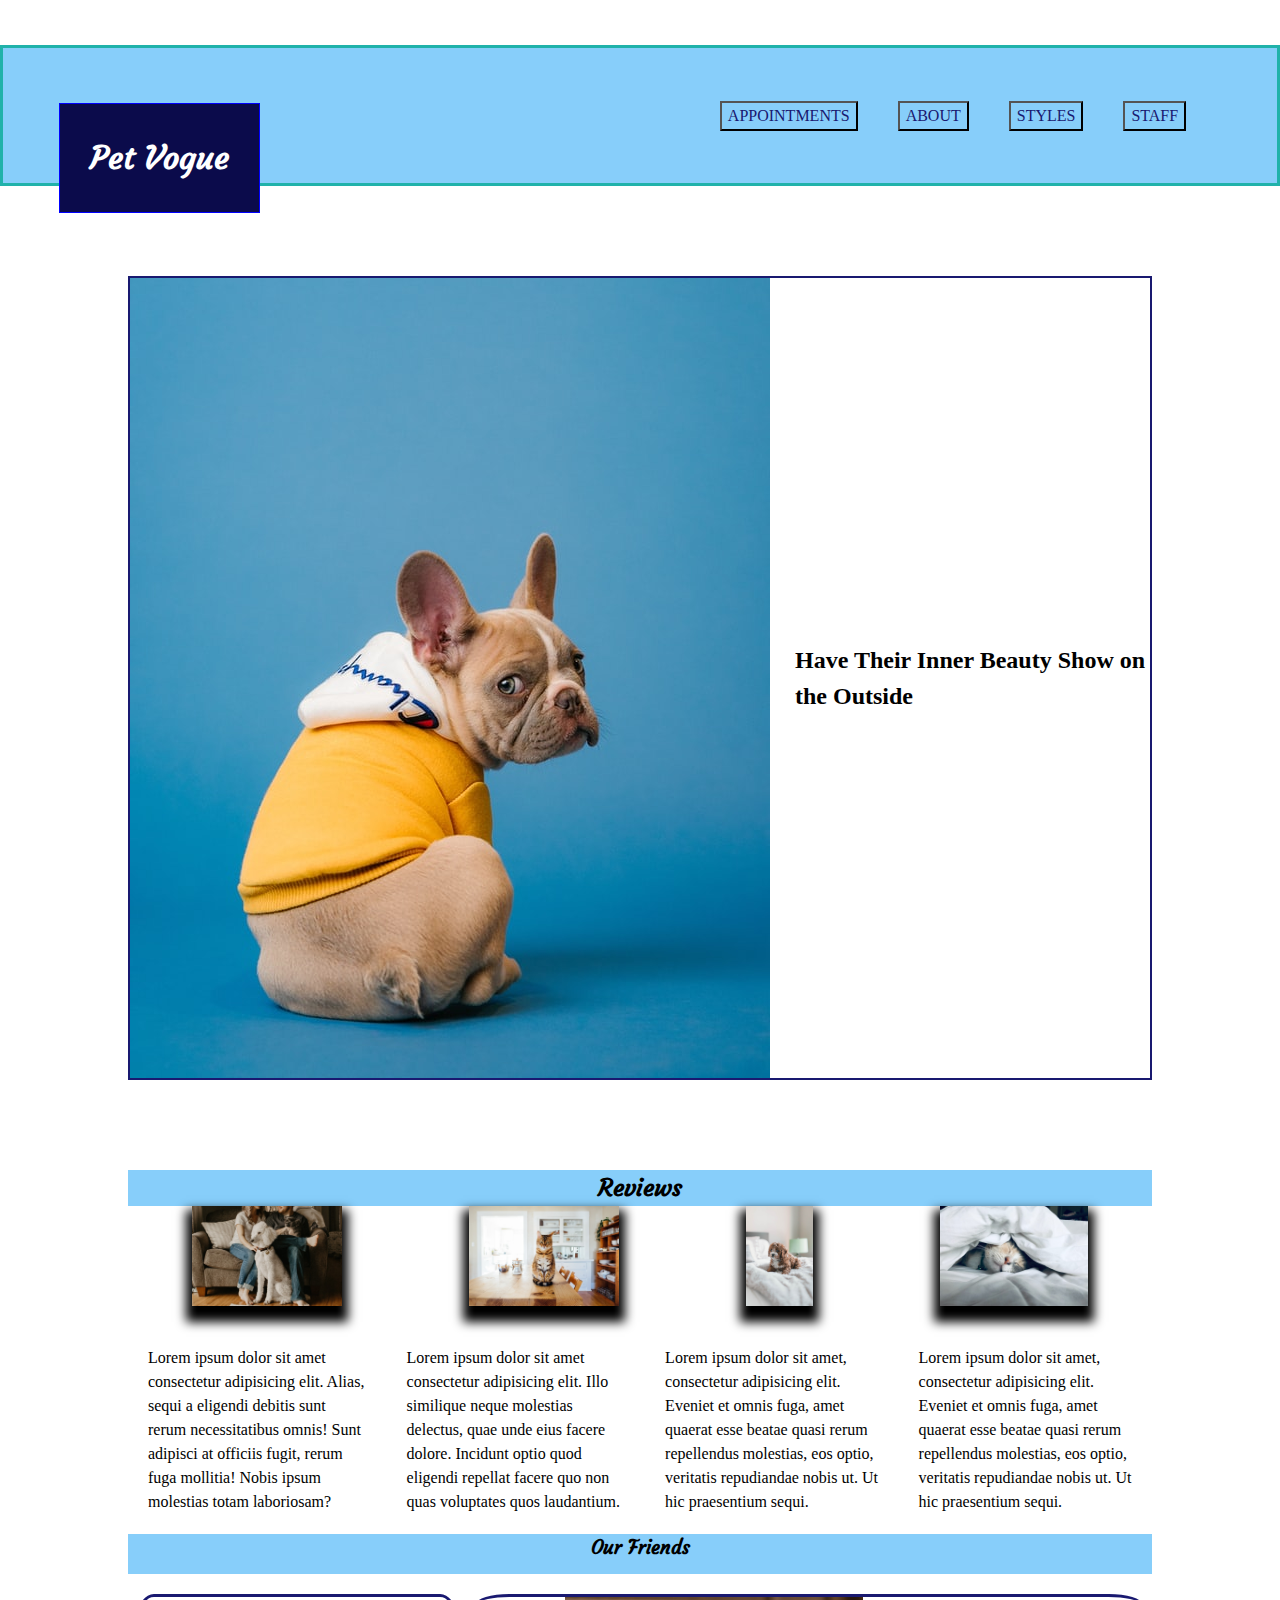
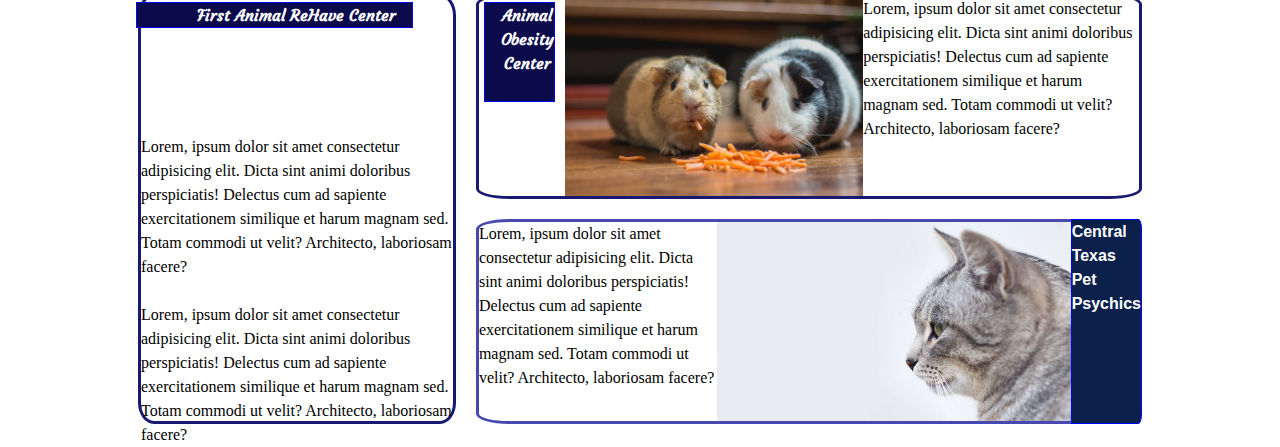
<file: index.html>
<!DOCTYPE html>
<html lang="en">
<head>
    <meta charset="UTF-8">
    <meta http-equiv="X-UA-Compatible" content="IE=edge">
    <meta name="viewport" content="width=device-width, initial-scale=1.0">
    <link rel="stylesheet" href="./reset.css">
    <link rel="stylesheet" href="./style.css">
    <link rel="preconnect" href="https://fonts.gstatic.com">
    <link href="https://fonts.googleapis.com/css2?family=Courgette&display=swap" rel="stylesheet">
    <title>Hair-salon-for-pets</title>
</head>
<body>
    <header>
        <nav>
            <h1>Pet Vogue</h1>
            <li>
                <ul id="main-nav"><a href="./Appointment/ContactMe.html"><button>APPOINTMENTS</button></a> </ul>
                <ul id="main-nav"><a href="./about/aboutPage.html"><button>ABOUT</button></a></ul>
                <ul id="main-nav"><a href="./Gallery/gallery-index.html"><button>STYLES</button></a></ul>
                <ul id="main-nav"><a href="./Staff/staff-index.html"><button>STAFF</button></a></ul>
            </li>
        </nav>
    </header>
    <section class="margin-setter">
        <section class="slogan">
            <img src="./images/small-pic-pet.jpg" alt="customer">
            <h2>Have Their Inner Beauty Show on the Outside</h2>
        </section>
        <section class="samples">
            <h2>Reviews</h2>
            <div class="images">
                <img src="./images/groomed-pets (1).jpg" alt="Grooms-pet">
                <img src="./images/groomed-pets (2).jpg" alt="Grooms-pet">
                <img src="./images/groomed-pets (3).jpg" alt="Grooms-pet">
                <img src="./images/groomed-pets (4).jpg" alt="Grooms-pet">
            </div>
            <div class="grooms">
                <p>Lorem ipsum dolor sit amet consectetur adipisicing elit. Alias, sequi a eligendi debitis sunt rerum necessitatibus omnis! Sunt adipisci at officiis fugit, rerum fuga mollitia! Nobis ipsum molestias totam laboriosam?</p>
                <p>Lorem ipsum dolor sit amet consectetur adipisicing elit. Illo similique neque molestias delectus, quae unde eius facere dolore. Incidunt optio quod eligendi repellat facere quo non quas voluptates quos laudantium.</p>
                <p>Lorem ipsum dolor sit amet, consectetur adipisicing elit. Eveniet et omnis fuga, amet quaerat esse beatae quasi rerum repellendus molestias, eos optio, veritatis repudiandae nobis ut. Ut hic praesentium sequi.</p>
                <p>Lorem ipsum dolor sit amet, consectetur adipisicing elit. Eveniet et omnis fuga, amet quaerat esse beatae quasi rerum repellendus molestias, eos optio, veritatis repudiandae nobis ut. Ut hic praesentium sequi.</p>
            </div>    
        </section>
        <section class="reviews">
            <h3>Our Friends</h3>
            <div class="our-friends">
                <h4>First Animal ReHave Center</h4>
                <iframe src="https://giphy.com/embed/QYDQY6T9kREty" width=auto height="150" frameBorder="0" class="giphy-embed" allowFullScreen></iframe>
                <p>Lorem, ipsum dolor sit amet consectetur adipisicing elit. Dicta sint animi doloribus perspiciatis! Delectus cum ad sapiente exercitationem similique et harum magnam sed. Totam commodi ut velit? Architecto, laboriosam facere?</p>
                <br>
                <p>Lorem, ipsum dolor sit amet consectetur adipisicing elit. Dicta sint animi doloribus perspiciatis! Delectus cum ad sapiente exercitationem similique et harum magnam sed. Totam commodi ut velit? Architecto, laboriosam facere?</p>
            </div>
            <div class="other-friends">
                <h4>Animal Obesity Center</h4>
                <img src="./images/animal -eating.jpg" alt="chovy-pets">
                <p>Lorem, ipsum dolor sit amet consectetur adipisicing elit. Dicta sint animi doloribus perspiciatis! Delectus cum ad sapiente exercitationem similique et harum magnam sed. Totam commodi ut velit? Architecto, laboriosam facere?</p>
            </div>
            <div class="other-other-friends">
                <h4>Central Texas Pet Psychics</h4>
                <img src="./images/trauma-cat.jpg" alt="trauma-cat">
                <p>Lorem, ipsum dolor sit amet consectetur adipisicing elit. Dicta sint animi doloribus perspiciatis! Delectus cum ad sapiente exercitationem similique et harum magnam sed. Totam commodi ut velit? Architecto, laboriosam facere?</p>
            </div>
        </section>
        <footer>
            <p></p>
            <p></p>
            <p></p>
            <p></p>
        </footer>
    </section>    
</body>
</html>
</file>
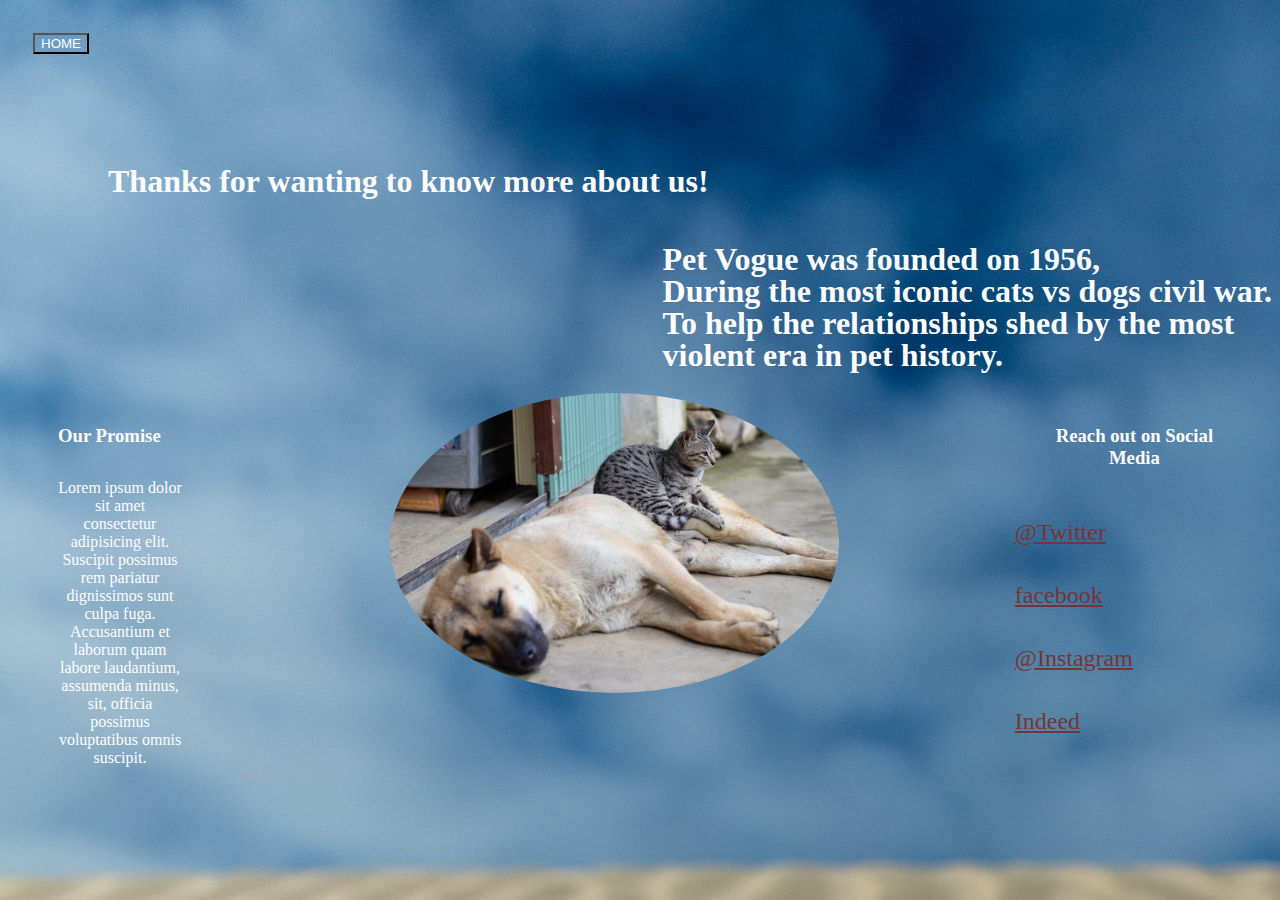
<file: about/aboutPage.html>
<!DOCTYPE html>
<html lang="en">
<head>
    <meta charset="UTF-8">
    <meta http-equiv="X-UA-Compatible" content="IE=edge">
    <meta name="viewport" content="width=device-width, initial-scale=1.0">
    <link rel="stylesheet" href="./aboutStyles.css">
    <title>AboutPage</title>
</head>
<body>
    <div class="aboutMe">
    <header>
        <a href="../index.html"><button>HOME</button></a>
    </header>
    <div class="hello-box">
        <H1 class="h1-hello">Thanks for wanting to know more about us!</H1>
        <H1 class="h1-whoIam">
            <spam>Pet Vogue was founded on 1956,</spam> 
            <span>During the most iconic cats vs dogs civil war.</span>
            <spam>To help the relationships shed by the most</spam>
            <spam>violent era in pet history.</spam>
        </H2>
    </div>
    <div class="mediaBox">
        <div class="somAboutMe">
            <h3>Our Promise</h3>
            <p>Lorem ipsum dolor sit amet consectetur adipisicing elit. Suscipit possimus rem pariatur dignissimos sunt culpa fuga. Accusantium et laborum quam labore laudantium, assumenda minus, sit, officia possimus voluptatibus omnis suscipit.</p>
        </div>
        <section class="image">
            <img src="./about-imgs/catNdog.jpg" alt="Me&cats">
        </section>
        <aside class="aside-right">
            <H3>Reach out on Social Media</H3>
            <a href="Twitter.com" >@Twitter</a>
            <a href="facebook.com">facebook</a>
            <a href="Instagram.com">@Instagram</a>
            <a href="Indeed.com">Indeed</a>
        </aside>
        <footer>
            <section></section>
        </footer>
        </div>
    </div>
</body>
</html>
</file>
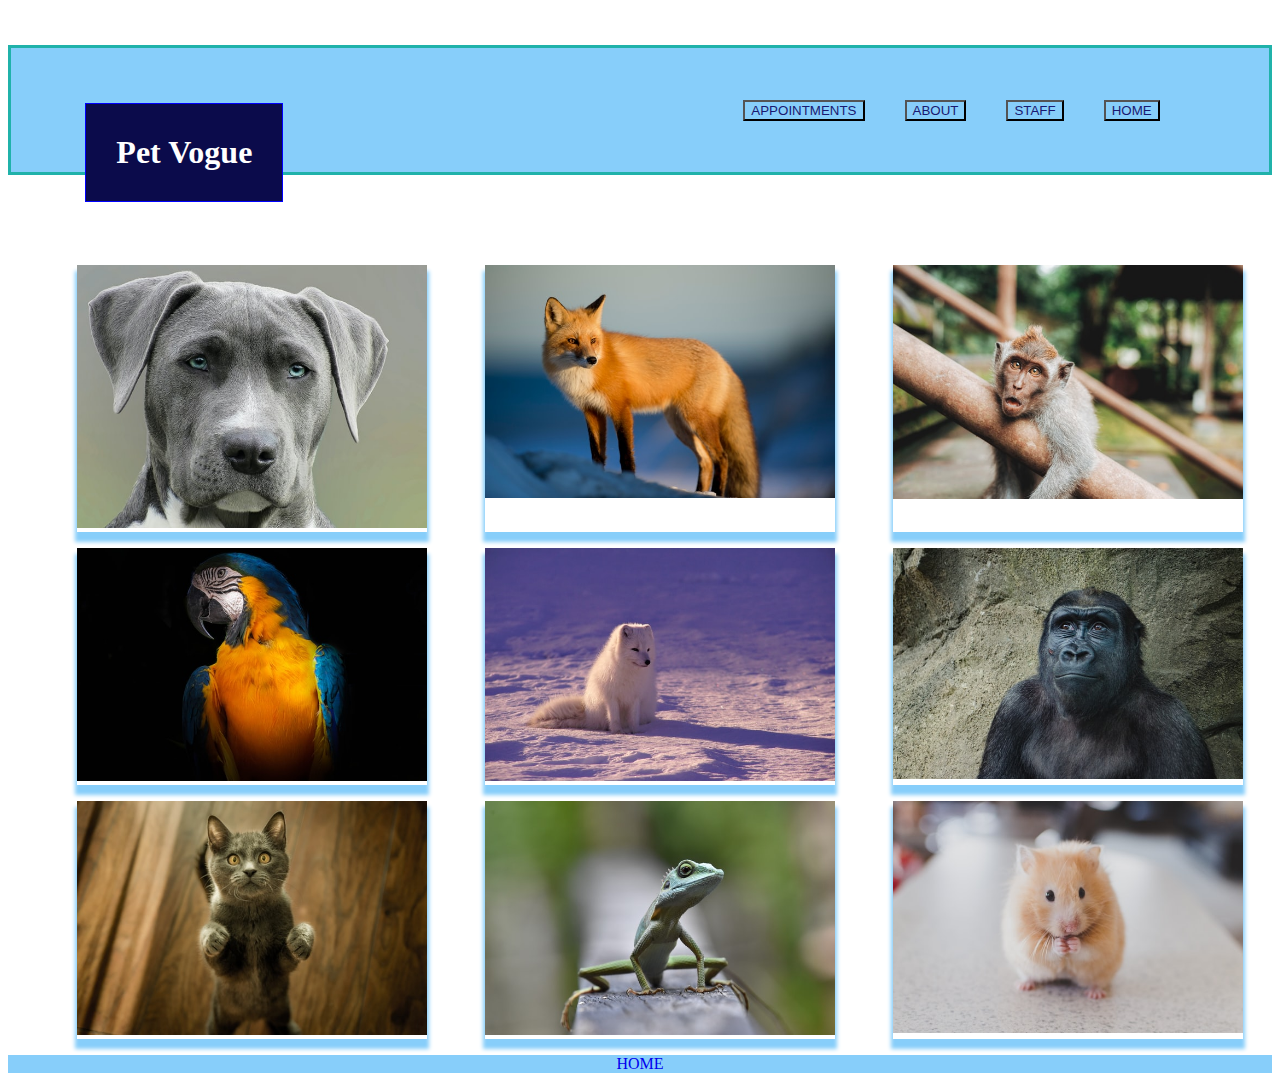
<file: Gallery/gallery-index.html>
<!DOCTYPE html>
<html lang="en">
<head>
    <meta charset="UTF-8">
    <meta http-equiv="X-UA-Compatible" content="IE=edge">
    <meta name="viewport" content="width=device-width, initial-scale=1.0">
    <link rel="stylesheet" href="./gallery-style.css">
    <link rel="stylesheet" href="../style.css">
    <title>Gallery</title>
</head>
<body>
    <header>
        <nav>
            <h1>Pet Vogue</h1>
            <li>
                <ul id="main-nav"><a href="./Appointment/ContactMe.html"><button>APPOINTMENTS</button></a> </ul>
                <ul id="main-nav"><a href="./about/aboutPage.html"><button>ABOUT</button></a></ul>
                <ul id="main-nav"><a href="../Staff/staff-index.html"><button>STAFF</button></a></ul>
                <ul id="main-nav"><a href="../index.html"><button>HOME</button></a></ul>
            </li>
        </nav>
        <section>
            <main>
                <ul>
                    <li><img src="../images/gallery/gallery (1).jpg" alt=""></li>
                    <li><img src="../images/gallery/gallery (9).jpg" alt=""></li>
                    <li><img src="../images/gallery/gallery (3).jpg" alt=""></li>
                </ul>
                <ul>
                    <li><img src="../images/gallery/gallery (4).jpg" alt=""></li>
                    <li><img src="../images/gallery/gallery (5).jpg" alt=""></li>
                    <li><img src="../images/gallery/gallery (6).jpg" alt=""></li>
                </ul>
                <ul>
                    <li><img src="../images/gallery/gallery (7).jpg" alt=""></li>
                    <li><img src="../images/gallery/gallery (8).jpg" alt=""></li>
                    <li><img src="../images/gallery/gallery (10).jpg" alt=""></li>
                </ul>
                <section>
                    <footer>
                        <a href="../index.html">HOME</a>
                    </footer>
                </section>
            </main>
        </section>
    </header>
</body>
</html>
</file>
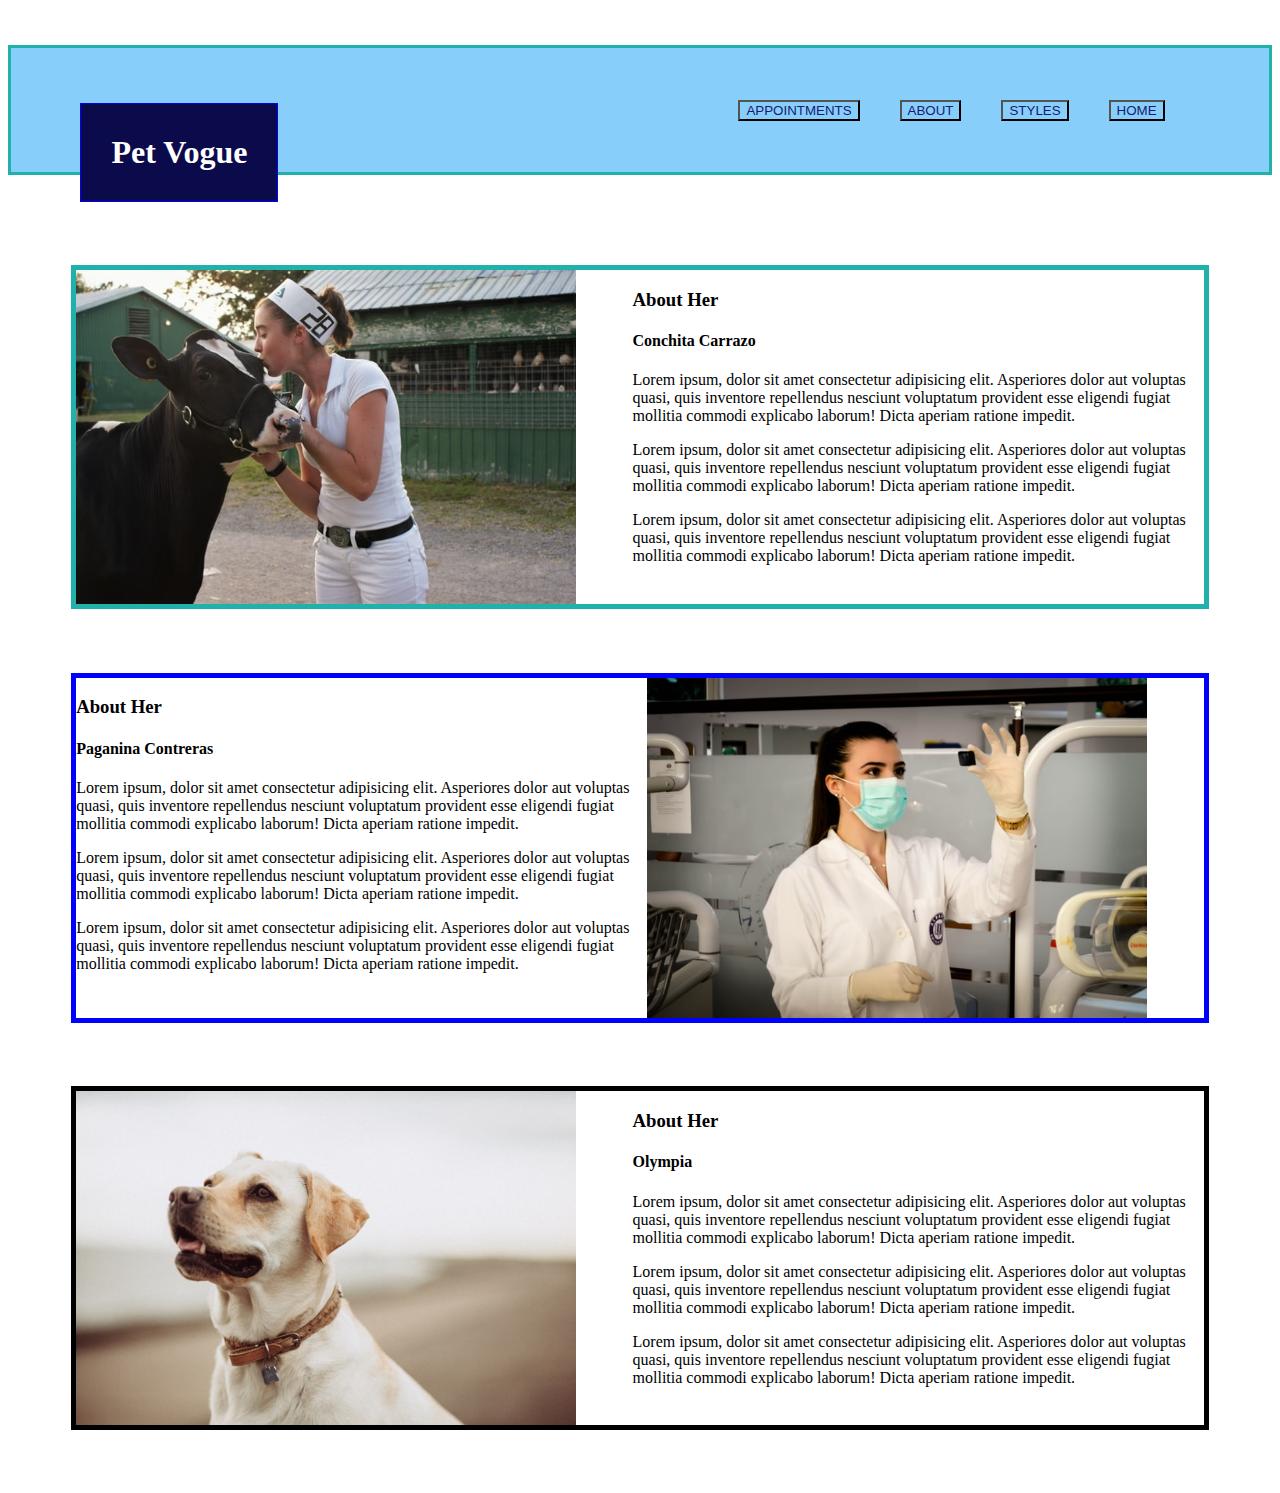
<file: Staff/staff-index.html>
<!DOCTYPE html>
<html lang="en">
<head>
    <meta charset="UTF-8">
    <meta http-equiv="X-UA-Compatible" content="IE=edge">
    <meta name="viewport" content="width=device-width, initial-scale=1.0">
    <link rel="stylesheet" href="../style.css">
    <link rel="stylesheet" href="./staff-style.css">
    <title>Staff</title>
</head>
<body>
    <header>
        <nav>
            <h1>Pet Vogue</h1>
            <li>
                <ul id="main-nav"><a href="./Appointment/ContactMe.html"><button>APPOINTMENTS</button></a> </ul>
                <ul id="main-nav"><a href="./about/aboutPage.html"><button>ABOUT</button></a></ul>
                <ul id="main-nav"><a href="./Gallery/gallery-index.html"><button>STYLES</button></a></ul>
                <ul id="main-nav"><a href="../index.html"><button>HOME</button></a></ul>
            </li>
        </nav>
    </header>
    <main>
        <div class="hairStylist">
            <img src="./staff-images/stylist-staff (3).jpg" alt="hailStylist">
            <div class="about-her">
                <h3>About Her</h3>
                <h4>Conchita Carrazo</h4>
                <p>Lorem ipsum, dolor sit amet consectetur adipisicing elit. Asperiores dolor aut voluptas quasi, quis inventore repellendus nesciunt voluptatum provident esse eligendi fugiat mollitia commodi explicabo laborum! Dicta aperiam ratione impedit.</p>
                <p>Lorem ipsum, dolor sit amet consectetur adipisicing elit. Asperiores dolor aut voluptas quasi, quis inventore repellendus nesciunt voluptatum provident esse eligendi fugiat mollitia commodi explicabo laborum! Dicta aperiam ratione impedit.</p>
                <p>Lorem ipsum, dolor sit amet consectetur adipisicing elit. Asperiores dolor aut voluptas quasi, quis inventore repellendus nesciunt voluptatum provident esse eligendi fugiat mollitia commodi explicabo laborum! Dicta aperiam ratione impedit.</p>
            </div>
        </div>
        <div class="assistent">
            <img src="./staff-images/assist-staff (1).jpg" alt="assistent">
            <div class="about-her">
                <h3>About Her</h3>
                <h4>Paganina Contreras</h4>
                <p>Lorem ipsum, dolor sit amet consectetur adipisicing elit. Asperiores dolor aut voluptas quasi, quis inventore repellendus nesciunt voluptatum provident esse eligendi fugiat mollitia commodi explicabo laborum! Dicta aperiam ratione impedit.</p>
                <p>Lorem ipsum, dolor sit amet consectetur adipisicing elit. Asperiores dolor aut voluptas quasi, quis inventore repellendus nesciunt voluptatum provident esse eligendi fugiat mollitia commodi explicabo laborum! Dicta aperiam ratione impedit.</p>
                <p>Lorem ipsum, dolor sit amet consectetur adipisicing elit. Asperiores dolor aut voluptas quasi, quis inventore repellendus nesciunt voluptatum provident esse eligendi fugiat mollitia commodi explicabo laborum! Dicta aperiam ratione impedit.</p>
            </div>
        </div>
        <div class="security">
            <img src="./staff-images/security-staff (2).jpg" alt="security">
            <div class="about-her">
                <h3>About Her</h3>
                <h4>Olympia</h4>
                <p>Lorem ipsum, dolor sit amet consectetur adipisicing elit. Asperiores dolor aut voluptas quasi, quis inventore repellendus nesciunt voluptatum provident esse eligendi fugiat mollitia commodi explicabo laborum! Dicta aperiam ratione impedit.</p>
                <p>Lorem ipsum, dolor sit amet consectetur adipisicing elit. Asperiores dolor aut voluptas quasi, quis inventore repellendus nesciunt voluptatum provident esse eligendi fugiat mollitia commodi explicabo laborum! Dicta aperiam ratione impedit.</p>
                <p>Lorem ipsum, dolor sit amet consectetur adipisicing elit. Asperiores dolor aut voluptas quasi, quis inventore repellendus nesciunt voluptatum provident esse eligendi fugiat mollitia commodi explicabo laborum! Dicta aperiam ratione impedit.</p>
            </div>
        </div>
    </main>
</body>
</html>
</file>
<file: style.css>
header nav{
    border: 3px solid lightseagreen;
    background-color: lightskyblue;
    display: flex;
    margin-top: 5vh;
    margin-bottom: 10vh;
    padding: 20px;
    align-items: center;
    justify-content: center;
}

nav h1 {
    border: 1px solid blue;
    background-color: rgb(11, 11, 75);
    color: white;
    font-family: 'Courgette', cursive;
    position:relative;
    margin: 35px 400px -50px 25px;
    padding: 30px;
}

nav li {
    /* border: 1px solid black; */
    display: flex;
    justify-content: space-between;
    padding: 10px 40px;
}

nav li ul {
    /* border: 1px solid lightseagreen; */
    display: flex;
    align-items: center;
    padding: 5px 20px;
    position: sticky;
}

button {
    background-color: lightskyblue;
    color:midnightblue;
    border-radius: 100%;
    border-radius: 0%;
}

@media (max-width: 650px) {
    nav {
        display: flex;
        flex-direction: column;
            }
}

@media (max-width: 650px) {
    nav h1{
        margin: 0%;
        border-radius: 25%;
            }
}

@media (max-width: 650px) {
    nav li ul{
        display: flex;
        flex-direction: column;
        margin: 0;
        padding: 0;
        text-shadow: midnightblue;
        border-radius: 0%;
        color: white;
        background-color: rgb(11, 11, 75);
        font-family: 'Courgette', cursive;
            }
}

button:hover {
    text-shadow: midnightblue;
    border-radius: 0%;
    color: white;
    background-color: rgb(11, 11, 75);
    font-family: 'Courgette', cursive;
}

.margin-setter {
    margin: auto 10%;
}

@media (max-width: 650px) {
    .margin-setter {
        display: flex;
        flex-direction: column;
            }
        }

.slogan {
    border: 2px solid midnightblue;
    margin-bottom: 10vh;
    display: flex;
    flex-direction: row;
    align-items: center;
    justify-items: center;
}

.slogan h2 {
    /* align-items: center; */
    padding-left: 25px;
}

.images {
    padding-bottom: 20px;
}

@media (max-width: 650px) {
    .slogan {
        display: flex;
        /* flex-direction: column; */
        flex-direction: column-reverse;
            }
}

.images, .grooms {
    /* border: 2px solid green; */
    display: flex;
    justify-content: space-around;
}

.samples h2 {
    font-family: 'Courgette', cursive;
    background-color: lightskyblue;
    text-align: center;
}

.samples .images img{ 
   flex-direction: row;
   height: 100px;
   width: auto;
   box-shadow: 0px 10px 10px 6px;
}

.grooms p {
    padding: 20px;
}

@media (max-width: 650px) {
    .samples {
        display: flex;
        flex-direction: column; 
            }
}

@media (max-width: 650px) {
    .samples .images{
        /* display: flex;
        flex-direction: column;  */
        margin-top: 15px;
            }
}

.reviews {
    display: grid;
    grid-template-columns: 33% 1fr 33%;
    grid-template-rows: 10% 45% 45% ;
    height: 500px;
}

.reviews h3{
    font-family: 'Courgette', cursive;
    background-color: lightskyblue;
    grid-column: 1/4;
    grid-row: 1/2;
    text-align: center;
}

.reviews .our-friends {
    grid-column: 1/2;
    grid-row: 2/4;
    border: 3px solid midnightblue;
    border-radius: 5%;
    margin: 10px;
}

.reviews h3 {
    margin-bottom: 10px;
}

.our-friends h4 {
    border: 1px solid blue;
    background-color: rgb(11, 11, 75);
    color: white;
    font-family: 'Courgette', cursive;
    position:relative;
    margin: 5px 40px -50px -5px;
    padding-left: 60px; 
}

.reviews .other-friends {
    display: flex;
    grid-column: 2/4;
    grid-row: 2/3;
    border: 3px solid midnightblue;
    border-radius: 5%;
    margin: 10px;
}

.other-friends h4 {
    border: 1px solid blue;
    background-color: rgb(11, 11, 75);
    color: white;
    font-family: 'Courgette', cursive;
    text-align: center;
    margin: 5px 10px -5px 5px;
    height: 50%;
    padding-left: 16px; 
}

.other-other-friends h4 {
    border: 1px solid blue;
    background-color: rgb(11, 33, 75);
    color: white;
    font-family:Arial, Helvetica, sans-serif;
    margin: -3px -3px -3px 0px;
    position: relative;
    border-radius:0% 5% 5% 0%;
}

.reviews .other-other-friends {
    display:flex;
    flex-direction: row-reverse;
    grid-column: 2/4;
    grid-row: 3/4;
    border: 3px solid rgb(72, 72, 177);
    border-radius: 5%;
    margin: 10px;
}

@media (max-width: 650px) {
    .reviews  {
        display: flex;
        flex-direction: column;
           }
}

@media (max-width: 650px) {
    .reviews .other-friends, .other-other-friends {
        display: flex;
        flex-direction: column;    
    }
}

@media (max-width: 650px) {
    .reviews .other-other-friends img {
        height: 100px;
        position:absolute;
        margin-top: 35px;
           }
}

@media (max-width: 650px) {
    .reviews .other-other-friends p {
        position:relative;
           }
}

@media (max-width: 650px) {
    .reviews .other-other-friends {
        height: 400px;
        margin-top: 0;
        position:relative;
        flex-wrap: wrap;
           }
}

@media (max-width: 650px) {
    .reviews .other-other-friends h4 {
        position: ;
    }
}
</file>
<file: about/aboutStyles.css>
body {
    color: rgb(253, 253, 255);
    background: url(./about-imgs/about-backg.jpg);
}

.aboutMe {
    /* border:1px solid sandybrown; */
}

.image {
    display: flex;
    justify-content: center;
    margin: 0;
    padding: 0;
}

.image img {
    /* border:2px solid blue; */
    max-height: 300px;
    max-width: auto;
    display: block;
    border-radius: 50%;
} 

header {
    /* border: 1px solid blue; */
    padding: 25px;
    /* margin: 0 100%; */
    align-items: center;
}

.hello-box {
    /* border: 1px solid red; */
    margin-top: 7vh;
    display: flex;
    flex-direction: column;  
}

.hello-box .h1-hello {
    position: relative;
    left: -.25ww;
    margin-left: 100px;
}

.hello-box .h1-whoIam {
    position: relative;
    display: flex;
    flex-direction: column;
    margin-left: auto;
    line-height: 1;
    z-index: 2;
}

.mediaBox {
    /* border:1px solid turquoise; */
    display: grid;
    grid-template-columns: 17.5vw 1fr 21.5vw;
    grid-gap:0 3.75vw;
}

.somAboutMe p,h3{
    display: flex;
    text-align: center;
    margin: 32px 50px;    
}

.aside-right a {
    padding: .75em;
    display: flex;
    align-content: center;
    font-size: 24px;
    color: rgb(117, 53, 53);
}
}

.aside-right a:hover {
    color: rgb(250, 250, 250);
    text-shadow: coral;
}

button {
    background-color: rgba(117, 53, 53, 0);
    color: white;
}

@media (max-width: 700px) {
    .hello-box .h1-hello{
       margin-left: 0;
    }
}

@media (max-width: 800px) {
    .mediaBox {
        margin-top: 15px;
        display: flex;
        flex-direction: column;
    }
}

@media (max-width: 700px) {
    .mediaBox .aside-right {
        display: grid;
        flex-direction: column;
        align-content: center;
        justify-content: center;
    }
}
</file>
<file: Gallery/gallery-style.css>
ul {
    list-style: none;
}

main ul {
    display: flex;
    justify-content:space-around;
}

li img {
    flex-direction: row;
    width: 350px;
    height: auto;   
}

ul li {
    box-shadow: 0px 8px 4px 2px lightskyblue;
}

footer a {
    display: grid;
    flex-direction: row;
    justify-items: center;
    background-color: lightskyblue;
}

a {
    text-decoration: none;
    font-family:fantasy;
}
</file>
<file: Staff/staff-style.css>
img {
    width: 500px;
    height: auto;
    margin-right: 5%;
}

main .hairStylist, .assistent, .security {
    display: flex;
    flex-direction: row;
    margin: 5%;
}

main .hairStylist {
    border: 5px solid lightseagreen;
}

main .assistent {
    flex-direction: row-reverse;
    border: 5px solid blue;
}

main .security {
    border: 5px solid black;
}

@media (max-width: 800px) {
    nav {
        display: flex;
        flex-direction: column;
            }
}

@media (max-width: 800px) {
    main .hairStylist, .security {
        display: flex;
        flex-direction: column;
        margin: 0;
}

@media (max-width: 800px) {
    main .assistent {
        display: flex;
        flex-direction: column;
        margin: 0;
}

@media (max-width: 800px) {
    img {
        width: 150px;
        height: auto;
            }
}
</file>
